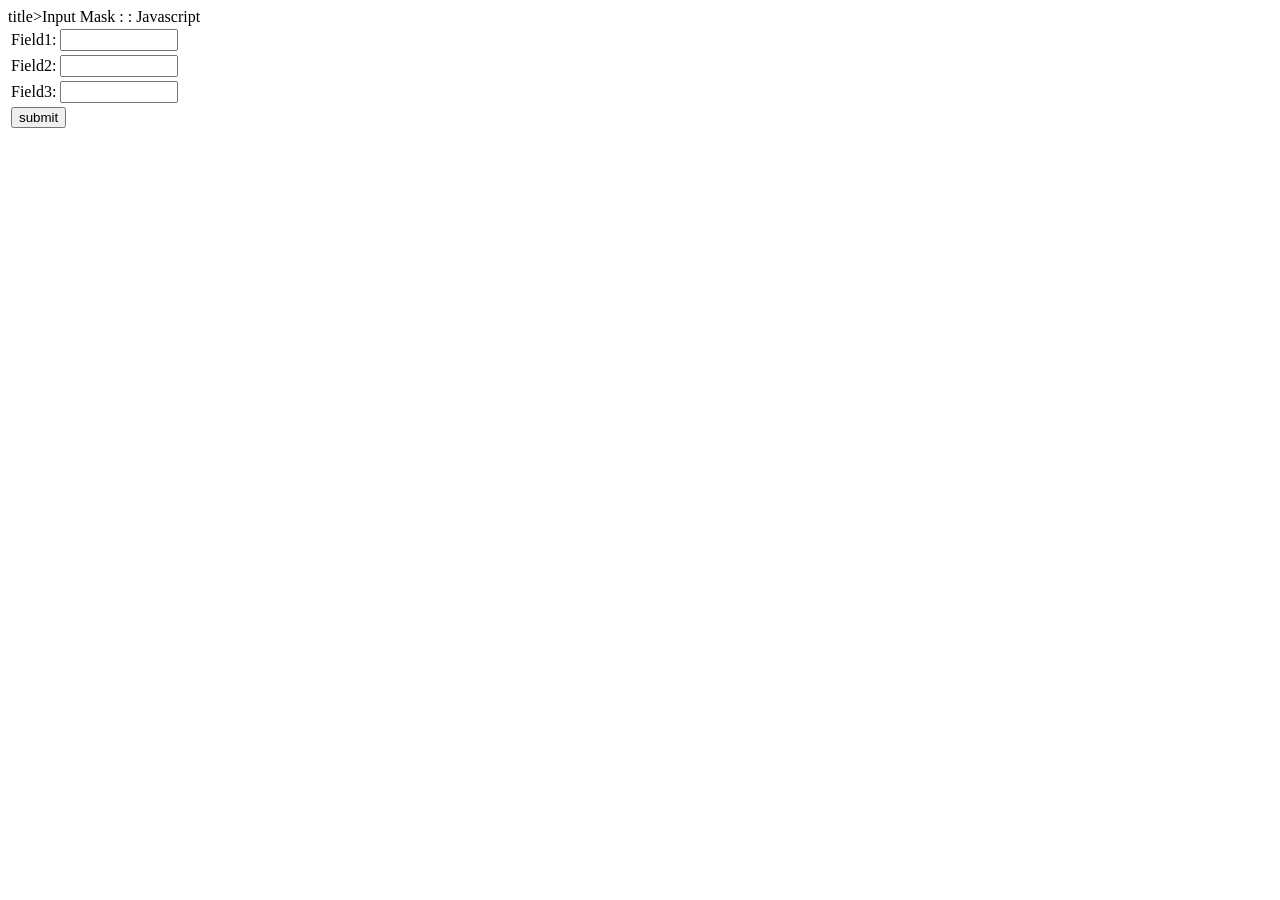
<file: testmask.htm>
﻿<!DOCTYPE html PUBLIC "-//W3C//DTD XHTML 1.0 Transitional//EN" "http://www.w3.org/TR/xhtml1/DTD/xhtml1-transitional.dtd">
<html>
<head>
<script language="javascript">

function mask(str,textbox,loc,delim){
var locs = loc.split(',');

for (var i = 0; i <= locs.length; i++){
	for (var k = 0; k <= str.length; k++){
	 if (k == locs[i]){
	  if (str.substring(k, k+1) != delim){
	    str = str.substring(0,k) + delim + str.substring(k,str.length)
	  }
	 }
	}
 }
textbox.value = str
}
</script>
title>Input Mask : : Javascript</title>
</head>

<body>
<form name="form" action="" method="post">
<table>
    <tr>
	     <td>Field1:</td>
				<td><input name="Field1" value="" type="text" onKeyUp="javascript:return mask(this.value,this,'3,6',',');" onBlur="javascript:return mask(this.value,this,'3,6','-');" style="font-family:verdana;font-size:10pt;width:110px;" maxlength="11"></td>
		</tr>
    <tr>
        <td>Field2:</td>
				<td><input name="Field2" value="" type="text" onKeyUp="javascript:return mask(this.value,this,'2,5','/');" onBlur="javascript:return mask(this.value,this,'2,5','/');" style="font-family:verdana;font-size:10pt;width:110px;" maxlength="10"></td>
		</tr>
		<tr>
        <td>Field3:</td>
				<td><input name="Field3" value="" type="text" onKeyUp="javascript:return mask(this.value,this,'2,5','-');" onBlur="javascript:return mask(this.value,this,'2,5','-');" style="font-family:verdana;font-size:10pt;width:110px;" maxlength="10"></td>
		</tr>
		<tr><td colspan="2">
				<input type="submit" value="submit">
		</td></tr>
</table>
</form>

</body>
</html>
</file>
